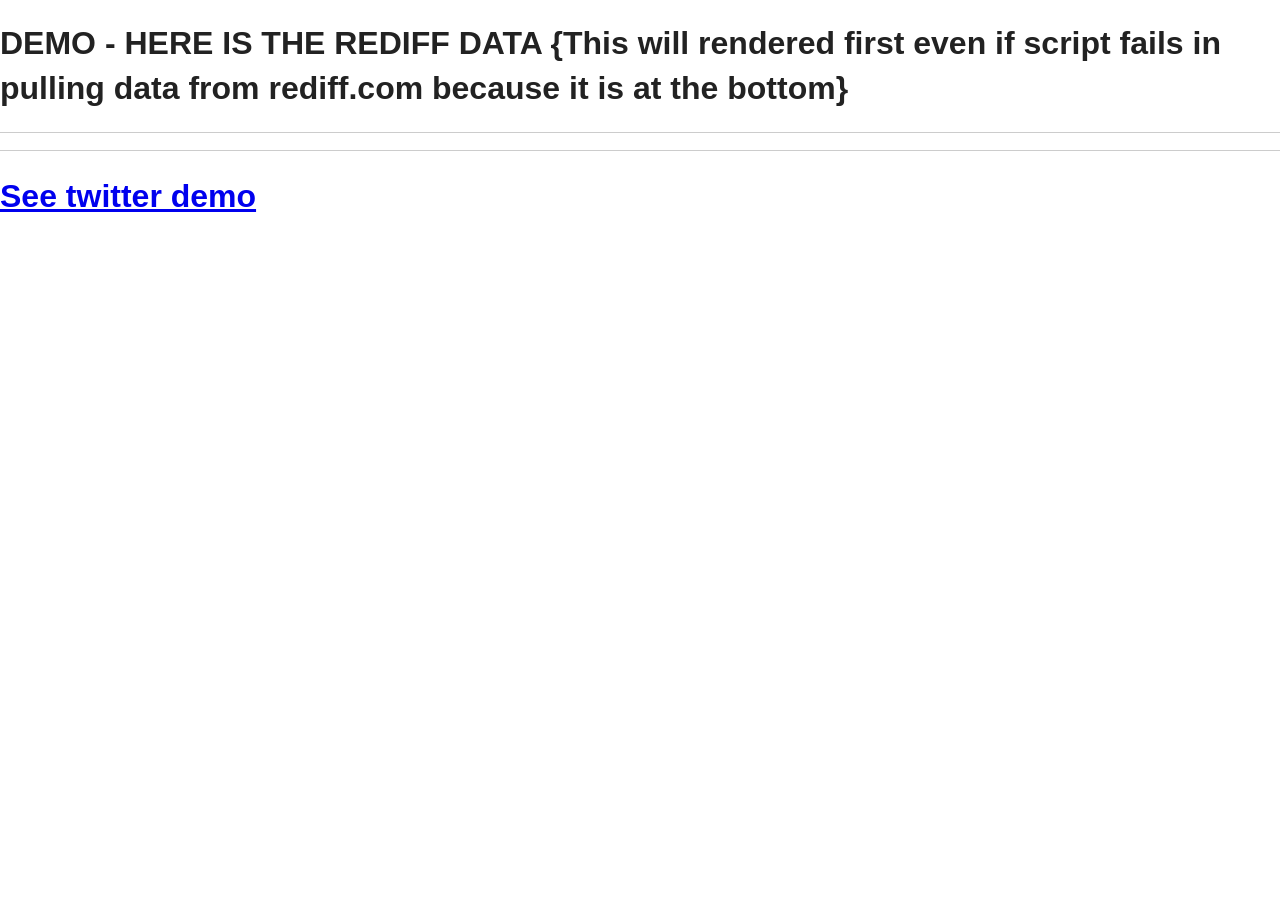
<file: index.html>
<!doctype html>

<!--[if lt IE 7]> <html class="no-js lt-ie9 lt-ie8 lt-ie7" lang="en"> <![endif]-->
<!--[if IE 7]>    <html class="no-js lt-ie9 lt-ie8" lang="en"> <![endif]-->
<!--[if IE 8]>    <html class="no-js lt-ie9" lang="en"> <![endif]-->

<!--[if gt IE 8]><!--> <html class="no-js" lang="en"> <!--<![endif]-->
<head>
  <meta charset="utf-8">

 
  <meta http-equiv="X-UA-Compatible" content="IE=edge,chrome=1">

  <title></title>
  <meta name="description" content="">

  
  <meta name="viewport" content="width=device-width">



  <link rel="stylesheet" href="css/style.css">

 
  <script src="js/libs/modernizr-2.5.3.min.js"></script>
</head>
<body>

  <!--[if lt IE 7]><p class=chromeframe>Your browser is <em>ancient!</em> <a href="http://browsehappy.com/">Upgrade to a different browser</a> or <a href="http://www.google.com/chromeframe/?redirect=true">install Google Chrome Frame</a> to experience this site.</p><![endif]-->
  <header>
    <h1>DEMO - HERE IS THE REDIFF DATA {This will rendered first even if script fails in pulling data from rediff.com because it is at the bottom}</h1><hr />

  </header>
  <div role="main">
      <div id="loading"></div>
      <div id="content"></div>
  </div>

  <footer>
      <hr />
    <a href="./twitter.html"><h1>See twitter demo</h1></a>
  </footer>


  <script src="//ajax.googleapis.com/ajax/libs/jquery/1.7.1/jquery.min.js"></script>
  <script>window.jQuery || document.write('<script src="js/libs/jquery-1.7.1.min.js"><\/script>')</script>


  <script>

      function LoadHeadlines(){

          loadRediff();
          $("#gif").remove();
          $("#loading").append("<div id='gif'><img src='img/loading.gif' id='load' width='100px' /></div>");
          $("gif").fadeIn('normal');
          function loadRediff(){
              $('#content').load('./rediff.php #newsdiv1',function(response,status,xhr){
                  if(status =="success"){
                      $("#gif").remove();
                  }
                  if(status=='error'){
                      var msg = 'Sorry!!';
                      $("#content").html(msg + xhr.status + "" +xhr.statusText);
                  }
          });
      }

      }
      LoadHeadlines();





  </script>
 

</body>
</html>
</file>
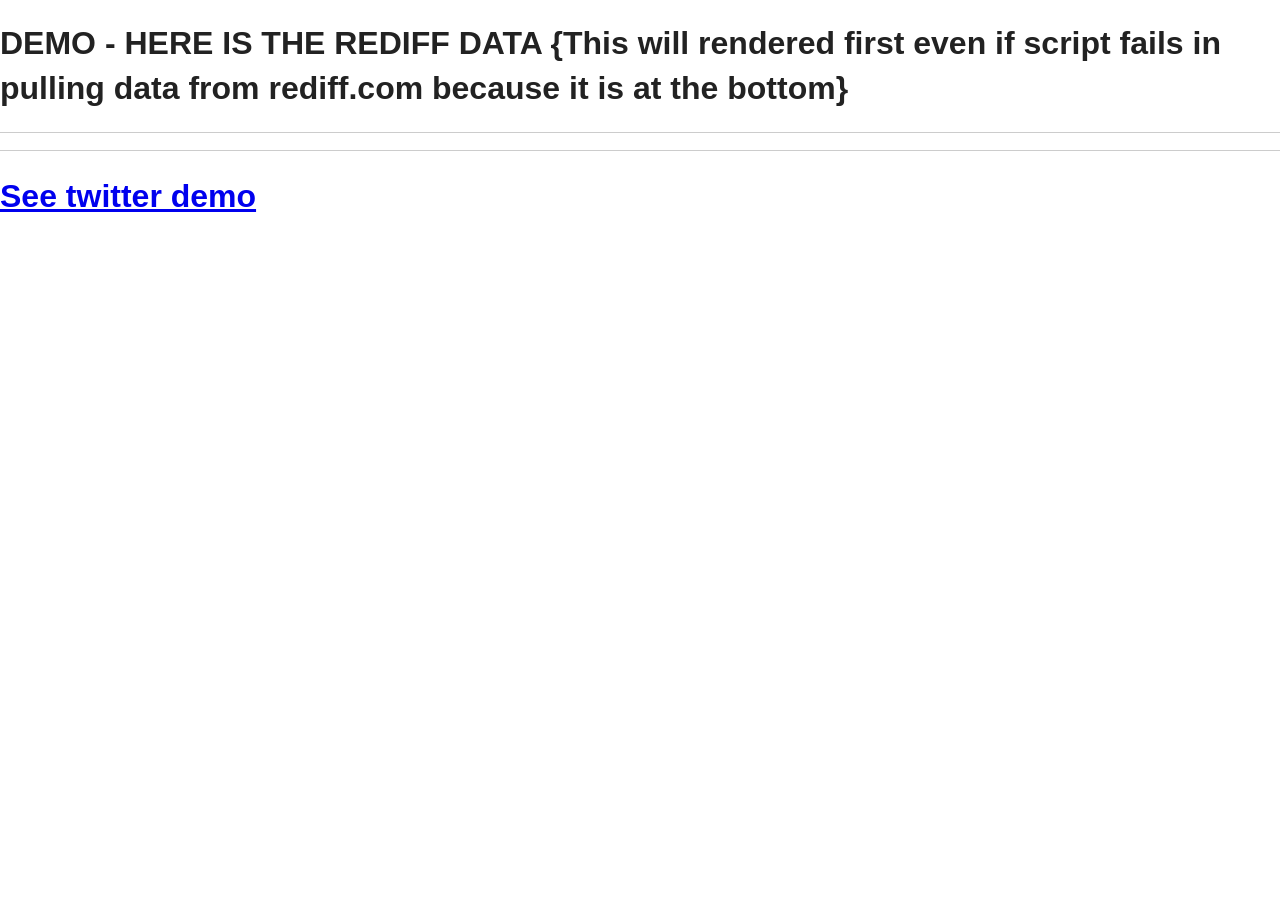
<file: rediff.html>
<!doctype html>

<!--[if lt IE 7]> <html class="no-js lt-ie9 lt-ie8 lt-ie7" lang="en"> <![endif]-->
<!--[if IE 7]>    <html class="no-js lt-ie9 lt-ie8" lang="en"> <![endif]-->
<!--[if IE 8]>    <html class="no-js lt-ie9" lang="en"> <![endif]-->

<!--[if gt IE 8]><!--> <html class="no-js" lang="en"> <!--<![endif]-->
<head>
  <meta charset="utf-8">

 
  <meta http-equiv="X-UA-Compatible" content="IE=edge,chrome=1">

  <title></title>
  <meta name="description" content="">

  
  <meta name="viewport" content="width=device-width">



  <link rel="stylesheet" href="css/style.css">

 
  <script src="js/libs/modernizr-2.5.3.min.js"></script>
</head>
<body>

  <!--[if lt IE 7]><p class=chromeframe>Your browser is <em>ancient!</em> <a href="http://browsehappy.com/">Upgrade to a different browser</a> or <a href="http://www.google.com/chromeframe/?redirect=true">install Google Chrome Frame</a> to experience this site.</p><![endif]-->
  <header>
    <h1>DEMO - HERE IS THE REDIFF DATA {This will rendered first even if script fails in pulling data from rediff.com because it is at the bottom}</h1><hr />

  </header>
  <div role="main">
      <div id="loading"></div>
      <div id="content"></div>
  </div>

  <footer>
      <hr />
      <a href="./twitter.html"><h1>See twitter demo</h1></a>
  </footer>


  <script src="//ajax.googleapis.com/ajax/libs/jquery/1.7.1/jquery.min.js"></script>
  <script>window.jQuery || document.write('<script src="js/libs/jquery-1.7.1.min.js"><\/script>')</script>


  <script>

      function LoadHeadlines(){

          loadRediff();
          $("#gif").remove();
          $("#loading").append("<div id='gif'><img src='img/loading.gif' id='load' width='100px' /></div>");
          $("gif").fadeIn('normal');
          function loadRediff(){
              $('#content').load('./rediff.php #newsdiv1',function(response,status,xhr){
                  if(status =="success"){
                      $("#gif").remove();
                  }
                  if(status=='error'){
                      var msg = 'Sorry!!';
                      $("#content").html(msg + xhr.status + "" +xhr.statusText);
                  }
          });
      }

      }
      LoadHeadlines();





  </script>
 

</body>
</html>
</file>
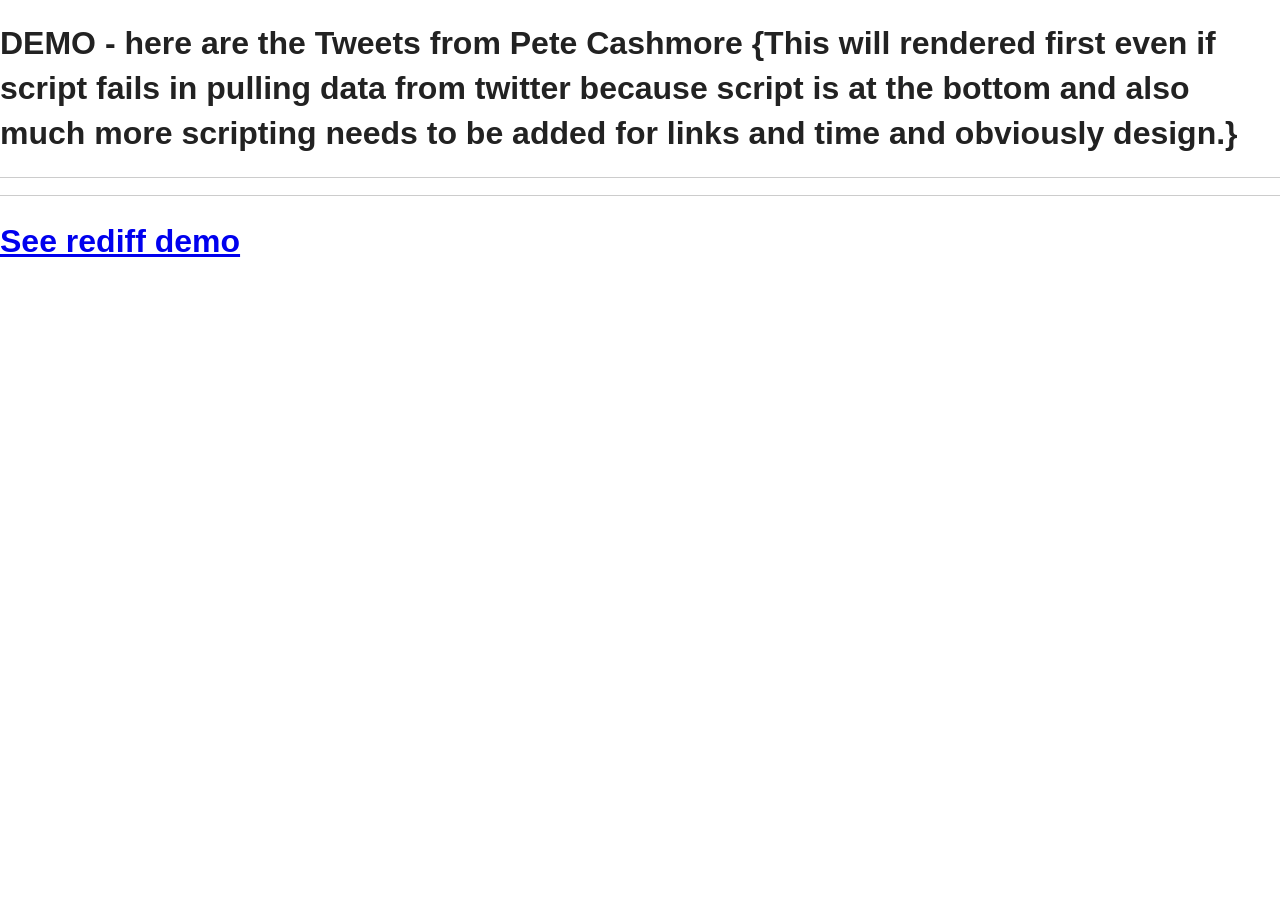
<file: twitter.html>
<!doctype html>

<!--[if lt IE 7]> <html class="no-js lt-ie9 lt-ie8 lt-ie7" lang="en"> <![endif]-->
<!--[if IE 7]>    <html class="no-js lt-ie9 lt-ie8" lang="en"> <![endif]-->
<!--[if IE 8]>    <html class="no-js lt-ie9" lang="en"> <![endif]-->

<!--[if gt IE 8]><!--> <html class="no-js" lang="en"> <!--<![endif]-->
<head>
  <meta charset="utf-8">

  
  <meta http-equiv="X-UA-Compatible" content="IE=edge,chrome=1">

  <title></title>
  <meta name="description" content="">

  
  <meta name="viewport" content="width=device-width">

  

  <link rel="stylesheet" href="css/style.css">

  
  <script src="js/libs/modernizr-2.5.3.min.js"></script>
</head>
<body>
  
  <!--[if lt IE 7]><p class=chromeframe>Your browser is <em>ancient!</em> <a href="http://browsehappy.com/">Upgrade to a different browser</a> or <a href="http://www.google.com/chromeframe/?redirect=true">install Google Chrome Frame</a> to experience this site.</p><![endif]-->
  <header>
      <h1>DEMO - here are the Tweets from Pete Cashmore {This will rendered first even if script fails in pulling data from twitter because script is at the bottom and also much more scripting needs to be added for links and time and obviously design.}</h1><hr />

  </header>
  <div role="main">
      <p id="loading"></p>
      <div id="profile-info"></div>
      <div id="fivetweets"></div>
  </div>

  <footer>
      <hr/>
      <a href="./rediff.html"><h1>See rediff demo</h1></a>
  </footer>


  
  <script src="//ajax.googleapis.com/ajax/libs/jquery/1.7.1/jquery.min.js"></script>
  <script>window.jQuery || document.write('<script src="js/libs/jquery-1.7.1.min.js"><\/script>')</script>


  <script>

      $.ajax({
          url:"https://twitter.com/statuses/user_timeline/Mashable.json/",
          dataType:"jsonp",
          data:{count:5},
          success:put_it_inside_html
      });

function put_it_inside_html(tweet){

    $("#profile-info").html(
            '<div class="photo-name">' +'<img src="' + tweet[0].user.profile_image_url +'" />'+tweet[0].user.name + ' @' + tweet[0].user.screen_name +'</div>'
    );

    for(var i=0;i<5;i++){
        $("#fivetweets").append(
                '<div class="tweet">'+ tweet[i].text +'     <font size="2px">'+tweet[i].created_at.substr(0,20)+'</font> </div>'
        );
    }

}



  </script>
 

</body>
</html>
</file>
<file: css/style.css>
article,aside,details,figcaption,figure,footer,header,hgroup,nav,section{display:block}audio,canvas,video{display:inline-block;*display:inline;*zoom:1}audio:not([controls]){display:none}[hidden]{display:none}html{font-size:100%;-webkit-text-size-adjust:100%;-ms-text-size-adjust:100%}html,button,input,select,textarea{font-family:sans-serif;color:#222}body{margin:0;font-size:1em;line-height:1.4}::-moz-selection{background:#fe57a1;color:#fff;text-shadow:none}::selection{background:#fe57a1;color:#fff;text-shadow:none}a{color:#00e}a:visited{color:#551a8b}a:hover{color:#06e}a:focus{outline:thin dotted}a:hover,a:active{outline:0}abbr[title]{border-bottom:1px dotted}b,strong{font-weight:bold}blockquote{margin:1em 40px}dfn{font-style:italic}hr{display:block;height:1px;border:0;border-top:1px solid #ccc;margin:1em 0;padding:0}ins{background:#ff9;color:#000;text-decoration:none}mark{background:#ff0;color:#000;font-style:italic;font-weight:bold}pre,code,kbd,samp{font-family:monospace,serif;_font-family:'courier new',monospace;font-size:1em}pre{white-space:pre;white-space:pre-wrap;word-wrap:break-word}q{quotes:none}q:before,q:after{content:"";content:none}small{font-size:85%}sub,sup{font-size:75%;line-height:0;position:relative;vertical-align:baseline}sup{top:-0.5em}sub{bottom:-0.25em}ul,ol{margin:1em 0;padding:0 0 0 40px}dd{margin:0 0 0 40px}nav ul,nav ol{list-style:none;list-style-image:none;margin:0;padding:0}img{border:0;-ms-interpolation-mode:bicubic;vertical-align:middle}svg:not(:root){overflow:hidden}figure{margin:0}form{margin:0}fieldset{border:0;margin:0;padding:0}label{cursor:pointer}legend{border:0;*margin-left:-7px;padding:0;white-space:normal}button,input,select,textarea{font-size:100%;margin:0;vertical-align:baseline;*vertical-align:middle}button,input{line-height:normal}button,input[type="button"],input[type="reset"],input[type="submit"]{cursor:pointer;-webkit-appearance:button;*overflow:visible}button[disabled],input[disabled]{cursor:default}input[type="checkbox"],input[type="radio"]{box-sizing:border-box;padding:0;*width:13px;*height:13px}input[type="search"]{-webkit-appearance:textfield;-moz-box-sizing:content-box;-webkit-box-sizing:content-box;box-sizing:content-box}input[type="search"]::-webkit-search-decoration,input[type="search"]::-webkit-search-cancel-button{-webkit-appearance:none}button::-moz-focus-inner,input::-moz-focus-inner{border:0;padding:0}textarea{overflow:auto;vertical-align:top;resize:vertical}input:invalid,textarea:invalid{background-color:#f0dddd}table{border-collapse:collapse;border-spacing:0}td{vertical-align:top}.chromeframe{margin:.2em 0;background:#ccc;color:black;padding:.2em 0}.ir{display:block;border:0;text-indent:-999em;overflow:hidden;background-color:transparent;background-repeat:no-repeat;text-align:left;direction:ltr;*line-height:0}.ir br{display:none}.hidden{display:none!important;visibility:hidden}.visuallyhidden{border:0;clip:rect(0 0 0 0);height:1px;margin:-1px;overflow:hidden;padding:0;position:absolute;width:1px}.visuallyhidden.focusable:active,.visuallyhidden.focusable:focus{clip:auto;height:auto;margin:0;overflow:visible;position:static;width:auto}.invisible{visibility:hidden}.clearfix:before,.clearfix:after{content:"";display:table}.clearfix:after{clear:both}.clearfix{*zoom:1}@media print{*{background:transparent!important;color:black!important;box-shadow:none!important;text-shadow:none!important;filter:none!important;-ms-filter:none!important}a,a:visited{text-decoration:underline}a[href]:after{content:" (" attr(href) ")"}abbr[title]:after{content:" (" attr(title) ")"}.ir a:after,a[href^="javascript:"]:after,a[href^="#"]:after{content:""}pre,blockquote{border:1px solid #999;page-break-inside:avoid}thead{display:table-header-group}tr,img{page-break-inside:avoid}img{max-width:100%!important}@page{margin:.5cm}p,h2,h3{orphans:3;widows:3}h2,h3{page-break-after:avoid}}
</file>
